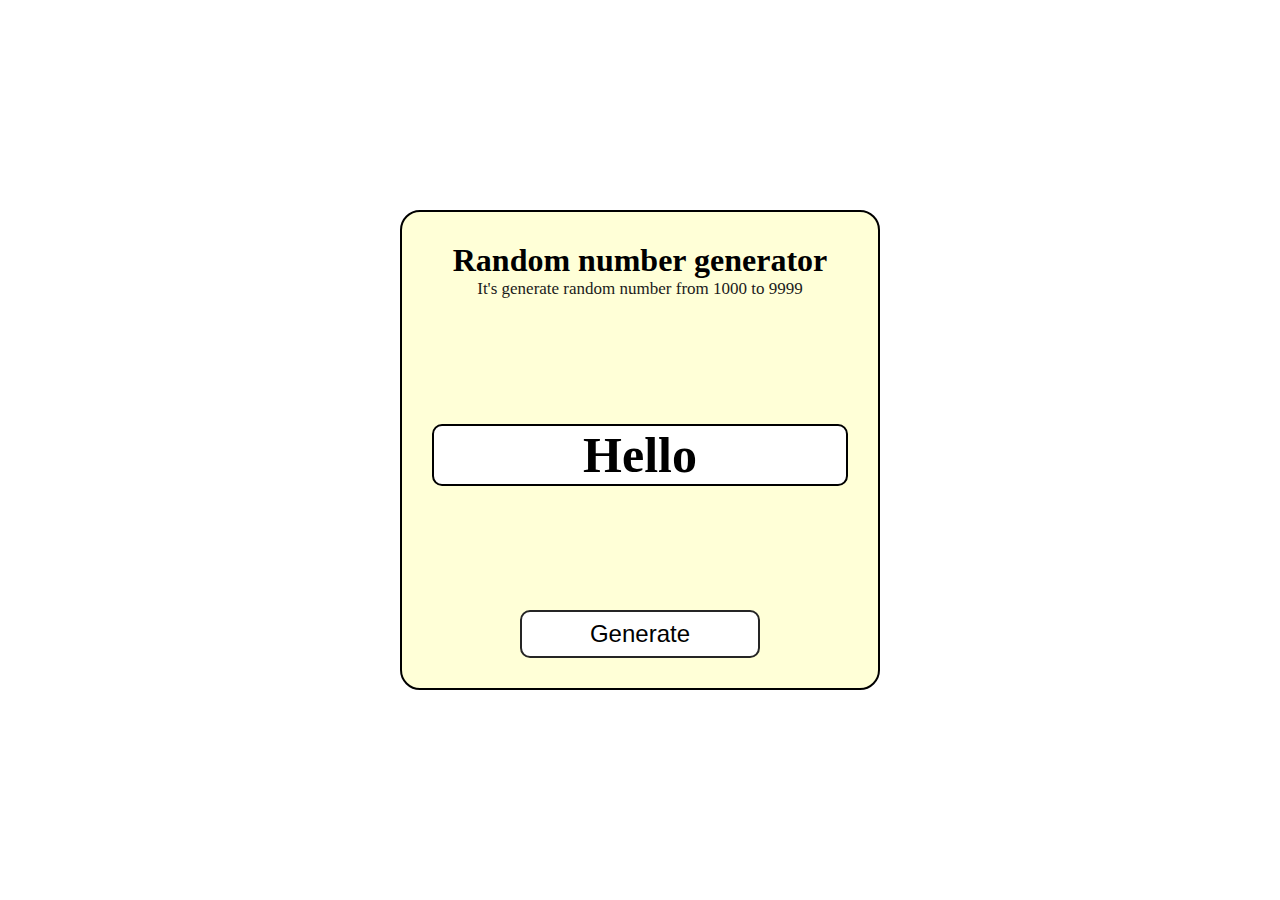
<file: index.html>
<!DOCTYPE html>
<html lang="en">

<head>
    <meta charset="UTF-8">
    <meta name="viewport" content="width=device-width, initial-scale=1.0">
    <title>Random Number generator</title>
    <link rel="stylesheet" href="index.css">
</head>

<body>
    <div class="wraper">
        <div class="text">
            <h1>Random number generator</h1>
            <p>It's generate random number from 1000 to 9999</p>
        </div>
        <h2 class="placeholder-num">Hello</h2>
        <div class="btn-wraper">
            <button onclick="CSSNumericValue" class="generate-btn">Generate</button>
        </div>
    </div>

    <script src="/index.js"></script>
</body>

</html>
</file>
<file: index.css>
*{
    margin: 0;
    padding: 0;
    box-sizing: border-box;
}
html, body{
    height: 100%;
    width: 100%;
    display: flex;
    flex-direction: column;
    justify-content: center;
    align-items: center;
}
.max-min {
    display: flex;
    height: 100%;
    width: 100%;
    align-items: center;
    justify-content: center;
    gap: 6rem;
}

p{
    font-size: 17px;
    color: rgb(27, 27, 27);
}

input {
    height: 2rem;
    width: 15rem;
}
.wraper {
    background-color: rgb(255, 255, 215);
    height: 30rem;
    width: 30rem;
    padding: 30px;
    border-radius: 20px;
    border: 2px solid black;
    display: grid;
    text-align: center;
}
h2 {
    background: #fff;
    font-size: 50px;
    border: 2px solid black;
    border-radius: 10px;
    align-self: center;
    text-align: center;

}
.btn-wraper {
    width: 100%;
    height: 100%;
    display: flex;
    align-items: end;
    justify-content: center;
}
button {
    font-size: 1.5rem;
    background-color: rgb(255, 255, 255);
    border: 2px solid #252525;
    border-radius: 10px;
    padding: 5px 20px;
    height: 3rem;
    width: 15rem;
}
</file>
